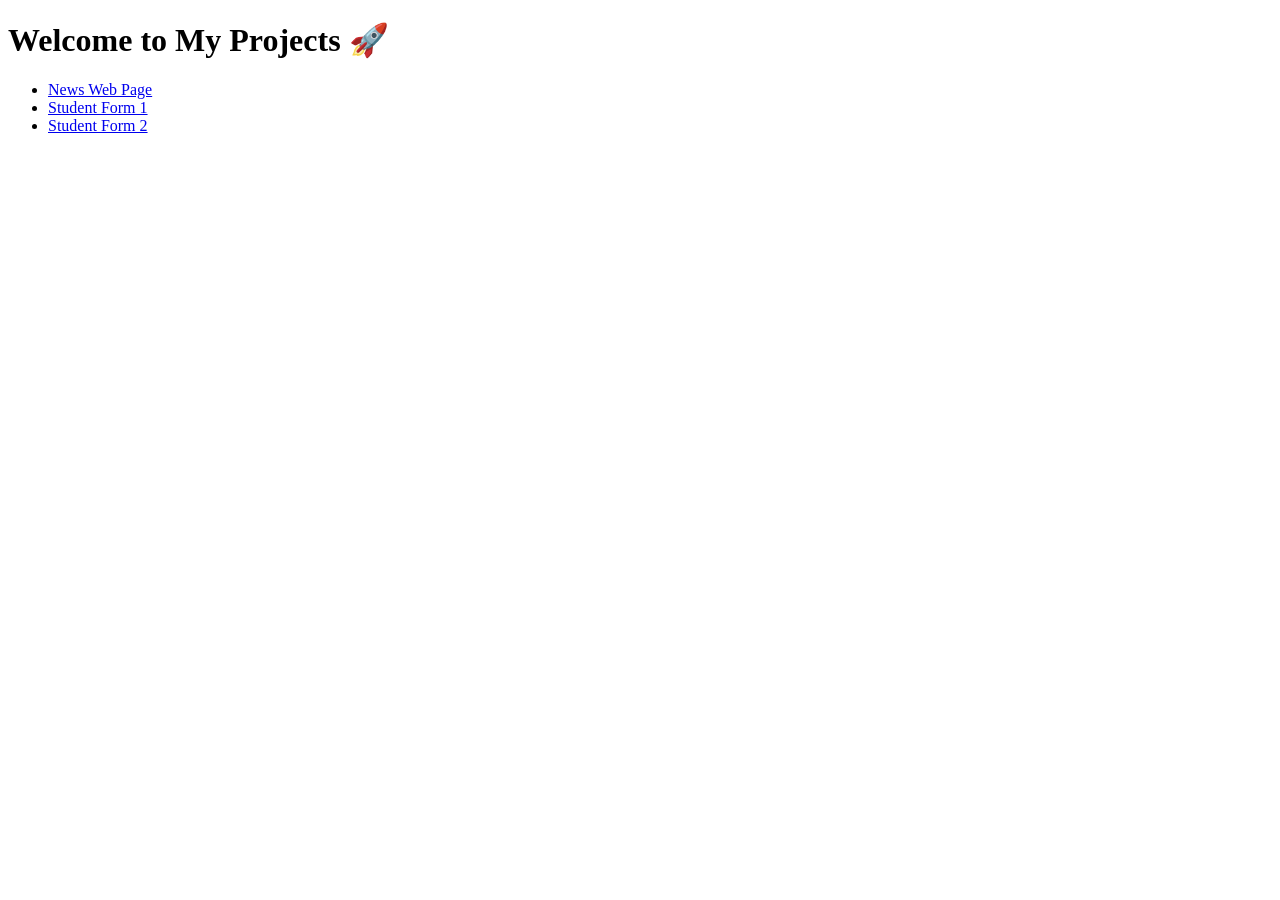
<file: index.html>
<!DOCTYPE html>
<html>
<head>
    <title>My Projects</title>
</head>
<body>

    <h1>Welcome to My Projects 🚀</h1>

    <ul>
        <li><a href="Daily_News.html">News Web Page</a></li>
        <li><a href="Student_Registration_Form_1.HTML">Student Form 1</a></li>
        <li><a href="student_registration_form.html">Student Form 2</a></li>
    </ul>

</body>
</html>
</file>
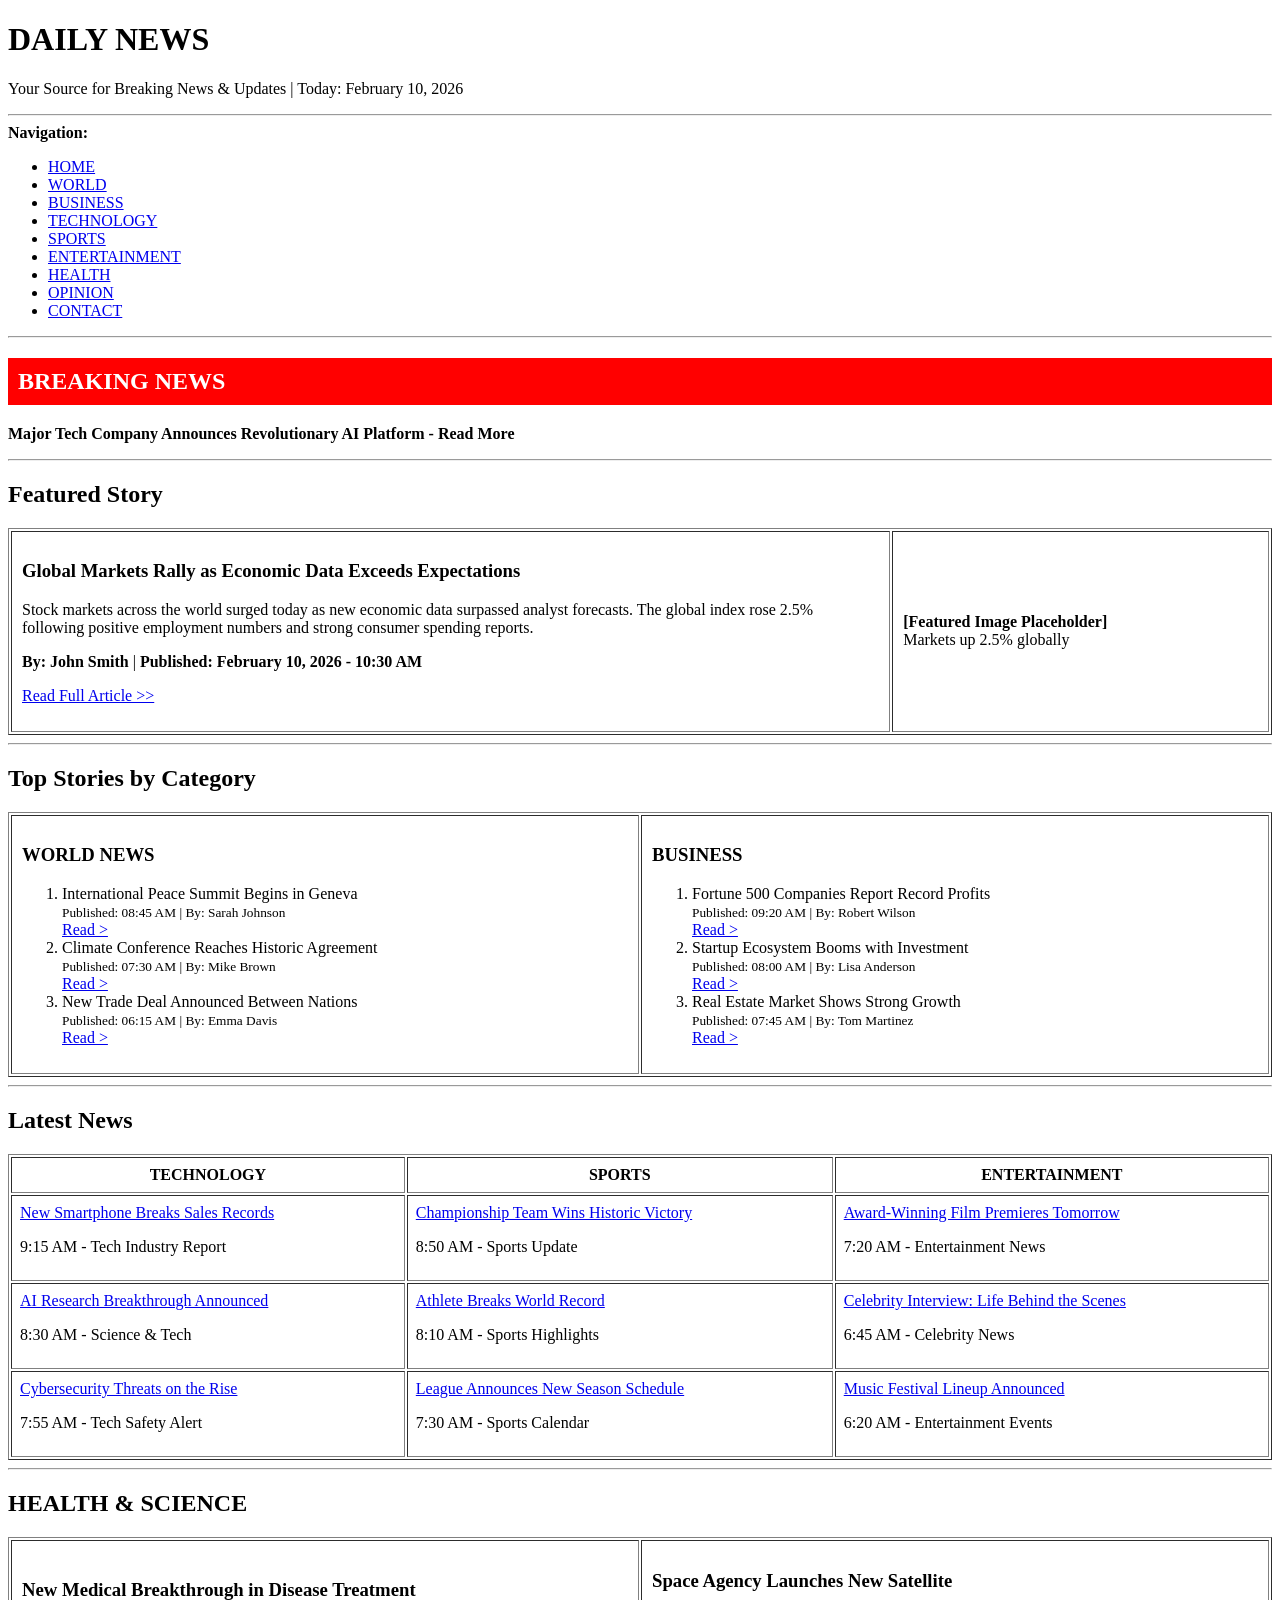
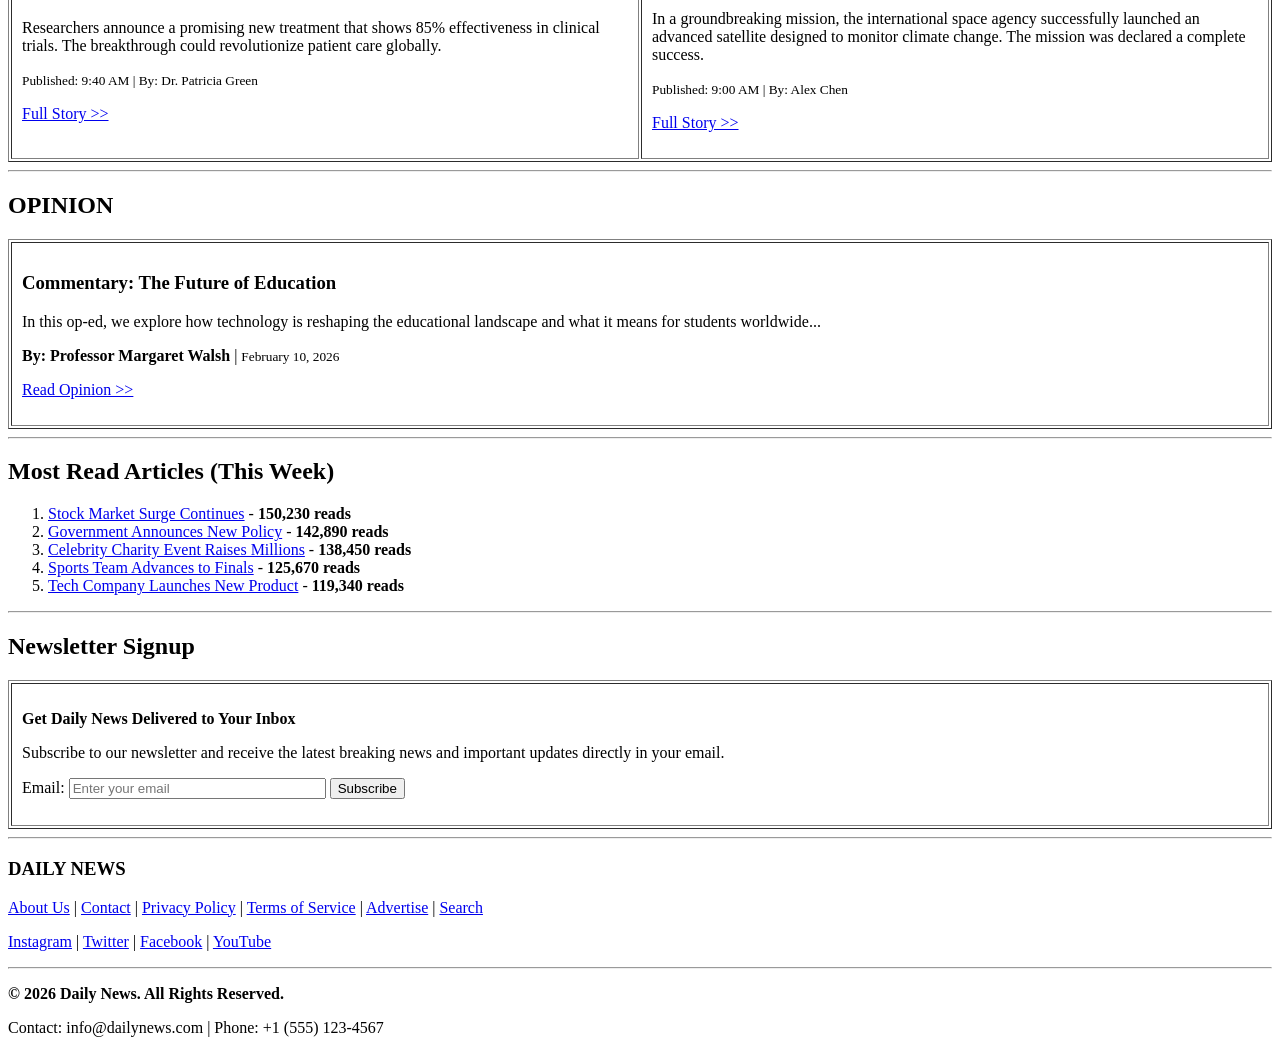
<file: Daily_News.html>
<!DOCTYPE html>
<html lang="en">
<head>
    <meta charset="UTF-8">
    <meta name="viewport" content="width=device-width, initial-scale=1.0">
    <title>Daily News - Breaking News & Updates</title>
</head>
<body>
    <!-- Header Logo and Title -->
    <div>
        <h1>DAILY NEWS</h1>
        <p>Your Source for Breaking News & Updates | Today: February 10, 2026</p>
        <hr>
    </div>

    <!-- Navigation Bar -->
    <div>
        <b>Navigation:</b>
        <ul>
            <li><a href="#">HOME</a></li>
            <li><a href="#">WORLD</a></li>
            <li><a href="#">BUSINESS</a></li>
            <li><a href="#">TECHNOLOGY</a></li>
            <li><a href="#">SPORTS</a></li>
            <li><a href="#">ENTERTAINMENT</a></li>
            <li><a href="#">HEALTH</a></li>
            <li><a href="#">OPINION</a></li>
            <li><a href="#">CONTACT</a></li>
        </ul>
    </div>

    <hr>

    <!-- Breaking News Banner -->
    <div>
        <h2 style="background-color: red; color: white; padding: 10px;">BREAKING NEWS</h2>
        <p><b>Major Tech Company Announces Revolutionary AI Platform - Read More</b></p>
    </div>

    <hr>

    <!-- Featured Story -->
    <h2>Featured Story</h2>
    <table border="1" cellpadding="10" width="100%">
        <tr>
            <td width="70%">
                <h3>Global Markets Rally as Economic Data Exceeds Expectations</h3>
                <p>Stock markets across the world surged today as new economic data surpassed analyst forecasts. The global index rose 2.5% following positive employment numbers and strong consumer spending reports.</p>
                <p><b>By: John Smith</b> | <b>Published: February 10, 2026 - 10:30 AM</b></p>
                <p><a href="#">Read Full Article &gt;&gt;</a></p>
            </td>
            <td width="30%">
                <b>[Featured Image Placeholder]</b><br>
                Markets up 2.5% globally
            </td>
        </tr>
    </table>

    <hr>

    <!-- News Categories -->
    <h2>Top Stories by Category</h2>
    <table border="1" cellpadding="10" width="100%">
        <tr>
            <td width="50%">
                <h3>WORLD NEWS</h3>
                <ol>
                    <li>International Peace Summit Begins in Geneva
                        <br><small>Published: 08:45 AM | By: Sarah Johnson</small>
                        <br><a href="#">Read &gt;</a>
                    </li>
                    <li>Climate Conference Reaches Historic Agreement
                        <br><small>Published: 07:30 AM | By: Mike Brown</small>
                        <br><a href="#">Read &gt;</a>
                    </li>
                    <li>New Trade Deal Announced Between Nations
                        <br><small>Published: 06:15 AM | By: Emma Davis</small>
                        <br><a href="#">Read &gt;</a>
                    </li>
                </ol>
            </td>
            <td width="50%">
                <h3>BUSINESS</h3>
                <ol>
                    <li>Fortune 500 Companies Report Record Profits
                        <br><small>Published: 09:20 AM | By: Robert Wilson</small>
                        <br><a href="#">Read &gt;</a>
                    </li>
                    <li>Startup Ecosystem Booms with Investment
                        <br><small>Published: 08:00 AM | By: Lisa Anderson</small>
                        <br><a href="#">Read &gt;</a>
                    </li>
                    <li>Real Estate Market Shows Strong Growth
                        <br><small>Published: 07:45 AM | By: Tom Martinez</small>
                        <br><a href="#">Read &gt;</a>
                    </li>
                </ol>
            </td>
        </tr>
    </table>

    <hr>

    <!-- More News Section -->
    <h2>Latest News</h2>
    <table border="1" cellpadding="8" width="100%">
        <tr>
            <th>TECHNOLOGY</th>
            <th>SPORTS</th>
            <th>ENTERTAINMENT</th>
        </tr>
        <tr>
            <td>
                <a href="#">New Smartphone Breaks Sales Records</a>
                <p>9:15 AM - Tech Industry Report</p>
            </td>
            <td>
                <a href="#">Championship Team Wins Historic Victory</a>
                <p>8:50 AM - Sports Update</p>
            </td>
            <td>
                <a href="#">Award-Winning Film Premieres Tomorrow</a>
                <p>7:20 AM - Entertainment News</p>
            </td>
        </tr>
        <tr>
            <td>
                <a href="#">AI Research Breakthrough Announced</a>
                <p>8:30 AM - Science & Tech</p>
            </td>
            <td>
                <a href="#">Athlete Breaks World Record</a>
                <p>8:10 AM - Sports Highlights</p>
            </td>
            <td>
                <a href="#">Celebrity Interview: Life Behind the Scenes</a>
                <p>6:45 AM - Celebrity News</p>
            </td>
        </tr>
        <tr>
            <td>
                <a href="#">Cybersecurity Threats on the Rise</a>
                <p>7:55 AM - Tech Safety Alert</p>
            </td>
            <td>
                <a href="#">League Announces New Season Schedule</a>
                <p>7:30 AM - Sports Calendar</p>
            </td>
            <td>
                <a href="#">Music Festival Lineup Announced</a>
                <p>6:20 AM - Entertainment Events</p>
            </td>
        </tr>
    </table>

    <hr>

    <!-- Health and Science Section -->
    <h2>HEALTH & SCIENCE</h2>
    <table border="1" cellpadding="10" width="100%">
        <tr>
            <td width="50%">
                <h3>New Medical Breakthrough in Disease Treatment</h3>
                <p>Researchers announce a promising new treatment that shows 85% effectiveness in clinical trials. The breakthrough could revolutionize patient care globally.</p>
                <p><small>Published: 9:40 AM | By: Dr. Patricia Green</small></p>
                <p><a href="#">Full Story &gt;&gt;</a></p>
            </td>
            <td width="50%">
                <h3>Space Agency Launches New Satellite</h3>
                <p>In a groundbreaking mission, the international space agency successfully launched an advanced satellite designed to monitor climate change. The mission was declared a complete success.</p>
                <p><small>Published: 9:00 AM | By: Alex Chen</small></p>
                <p><a href="#">Full Story &gt;&gt;</a></p>
            </td>
        </tr>
    </table>

    <hr>

    <!-- Opinion Section -->
    <h2>OPINION</h2>
    <table border="1" cellpadding="10" width="100%">
        <tr>
            <td>
                <h3>Commentary: The Future of Education</h3>
                <p>In this op-ed, we explore how technology is reshaping the educational landscape and what it means for students worldwide...</p>
                <p><b>By: Professor Margaret Walsh</b> | <small>February 10, 2026</small></p>
                <p><a href="#">Read Opinion &gt;&gt;</a></p>
            </td>
        </tr>
    </table>

    <hr>

    <!-- Most Popular Articles -->
    <h2>Most Read Articles (This Week)</h2>
    <ol>
        <li><a href="#">Stock Market Surge Continues</a> - <b>150,230 reads</b></li>
        <li><a href="#">Government Announces New Policy</a> - <b>142,890 reads</b></li>
        <li><a href="#">Celebrity Charity Event Raises Millions</a> - <b>138,450 reads</b></li>
        <li><a href="#">Sports Team Advances to Finals</a> - <b>125,670 reads</b></li>
        <li><a href="#">Tech Company Launches New Product</a> - <b>119,340 reads</b></li>
    </ol>

    <hr>

    <!-- Subscribe Section -->
    <h2>Newsletter Signup</h2>
    <table border="1" cellpadding="10" width="100%">
        <tr>
            <td>
                <p><b>Get Daily News Delivered to Your Inbox</b></p>
                <p>Subscribe to our newsletter and receive the latest breaking news and important updates directly in your email.</p>
                <p>
                    Email: <input type="text" placeholder="Enter your email" size="30">
                    <input type="submit" value="Subscribe">
                </p>
            </td>
        </tr>
    </table>

    <hr>

    <!-- Footer -->
    <div>
        <h3>DAILY NEWS</h3>
        <p>
            <a href="#">About Us</a> | 
            <a href="#">Contact</a> | 
            <a href="#">Privacy Policy</a> | 
            <a href="#">Terms of Service</a> | 
            <a href="#">Advertise</a> | 
            <a href="#">Search</a>
        </p>
        <p>
            <a href="#">Instagram</a> | 
            <a href="#">Twitter</a> | 
            <a href="#">Facebook</a> | 
            <a href="#">YouTube</a>
        </p>
        <hr>
        <p><b>&copy; 2026 Daily News. All Rights Reserved.</b></p>
        <p>Contact: info@dailynews.com | Phone: +1 (555) 123-4567</p>
    </div>

</body>
</html>
</file>
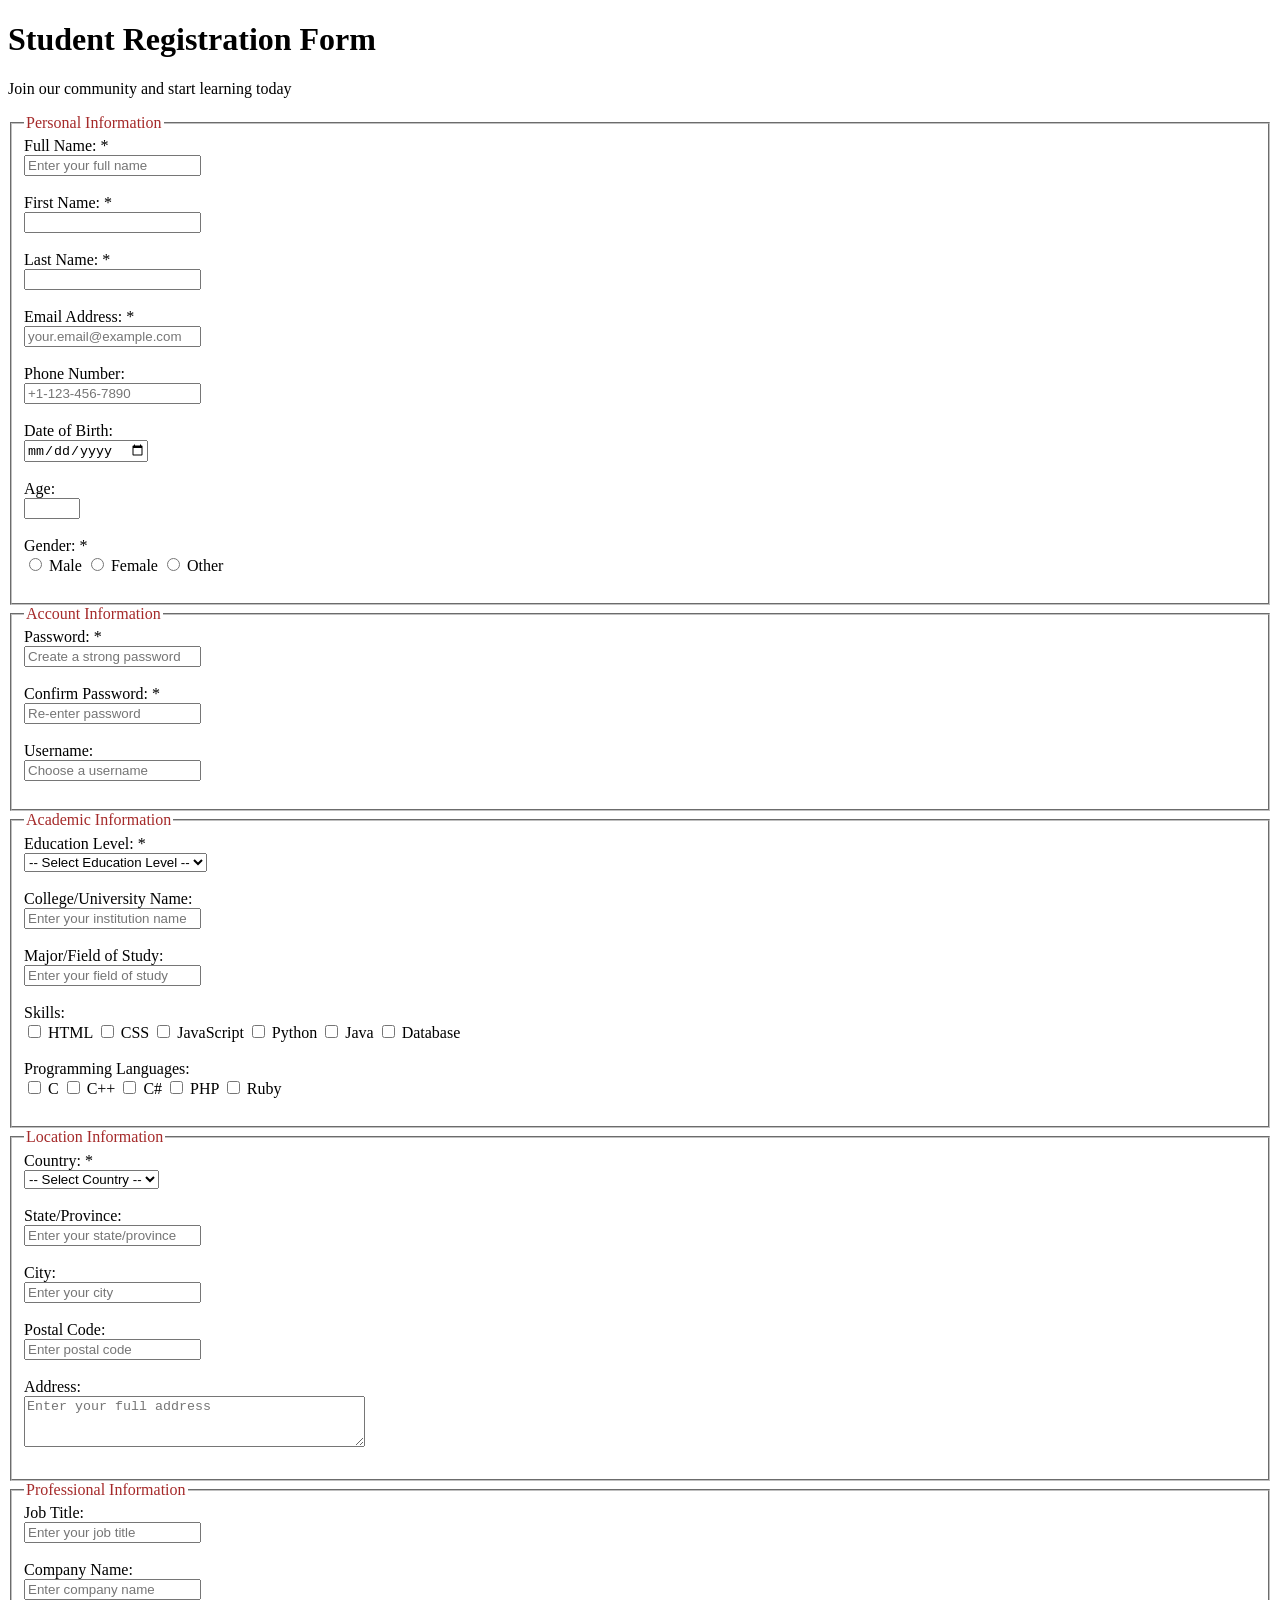
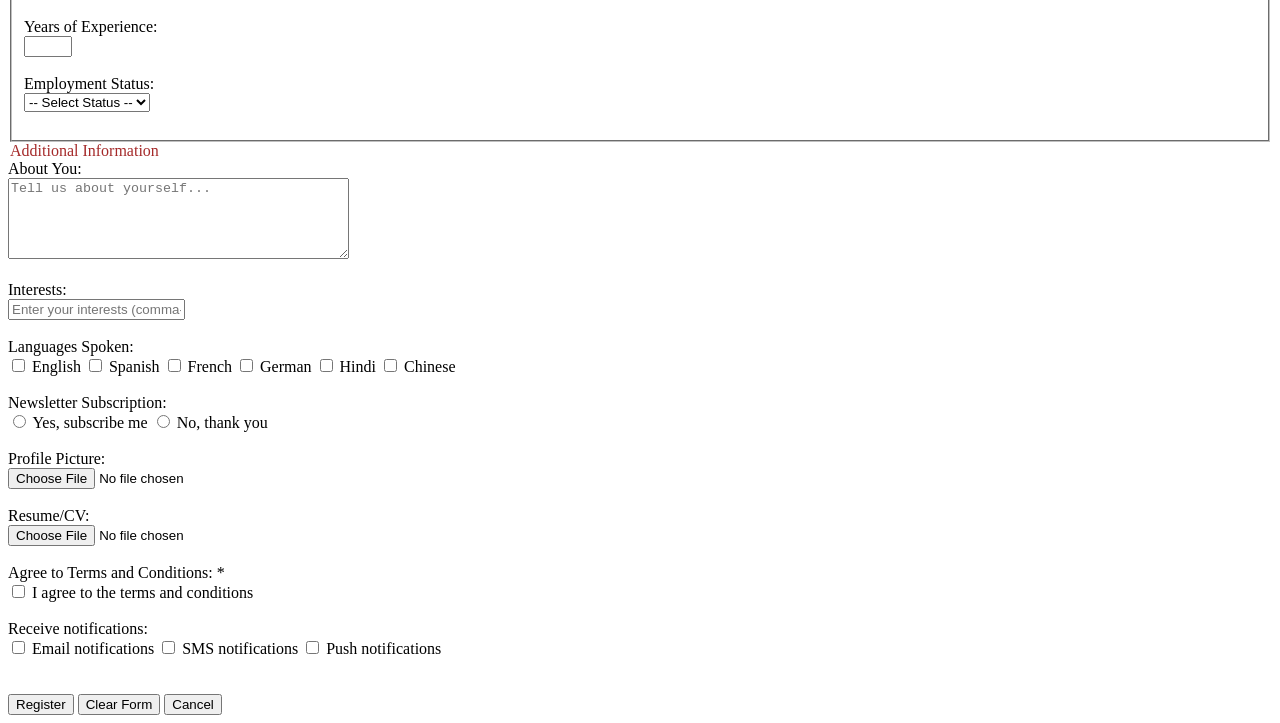
<file: Student_Registration_Form_1.HTML>
<!DOCTYPE html>
<html lang="en">
<head>
    <meta charset="UTF-8">
    <meta name="viewport" content="width=device-width, initial-scale=1.0">
    <title>Student Registration Form</title>
</head>
<body>

<h1>Student Registration Form</h1>
<p>Join our community and start learning today</p>

<form>
    <fieldset>
        <legend style="color: brown;">Personal Information</legend>
        <label>Full Name: *</label><br>
        <input type="text" name="name" placeholder="Enter your full name" required><br><br>

        <label>First Name: *</label><br>
        <input type="text" name="firstname" required><br><br>

        <label>Last Name: *</label><br>
        <input type="text" name="lastname" required><br><br>

        <label>Email Address: *</label><br>
        <input type="email" name="email" placeholder="your.email@example.com" required><br><br>

        <label>Phone Number:</label><br>
        <input type="tel" name="phone" placeholder="+1-123-456-7890"><br><br>

        <label>Date of Birth:</label><br>
        <input type="date" name="dob"><br><br>

        <label>Age:</label><br>
        <input type="number" name="age" min="1" max="120"><br><br>

        <label>Gender: *</label><br>
        <input type="radio" name="gender" value="male" required> Male
        <input type="radio" name="gender" value="female" required> Female
        <input type="radio" name="gender" value="other" required> Other<br><br>
    </fieldset>

    <fieldset>
        <legend style="color: brown;">Account Information</legend>
        <label>Password: *</label><br>
        <input type="password" name="password" placeholder="Create a strong password" required><br><br>

        <label>Confirm Password: *</label><br>
        <input type="password" name="confirmpassword" placeholder="Re-enter password" required><br><br>

        <label>Username:</label><br>
        <input type="text" name="username" placeholder="Choose a username"><br><br>
    </fieldset>

    <fieldset>
        <legend style="color: brown;">Academic Information</legend>
        <label>Education Level: *</label><br>
        <select name="education" required>
            <option value="">-- Select Education Level --</option>
            <option value="highschool">High School</option>
            <option value="bachelor">Bachelor's Degree</option>
            <option value="master">Master's Degree</option>
            <option value="phd">PhD</option>
            <option value="other">Other</option>
        </select><br><br>

        <label>College/University Name:</label><br>
        <input type="text" name="college" placeholder="Enter your institution name"><br><br>

        <label>Major/Field of Study:</label><br>
        <input type="text" name="major" placeholder="Enter your field of study"><br><br>

        <label>Skills:</label><br>
        <input type="checkbox" name="skills" value="html"> HTML
        <input type="checkbox" name="skills" value="css"> CSS
        <input type="checkbox" name="skills" value="javascript"> JavaScript
        <input type="checkbox" name="skills" value="python"> Python
        <input type="checkbox" name="skills" value="java"> Java
        <input type="checkbox" name="skills" value="database"> Database<br><br>

        <label>Programming Languages:</label><br>
        <input type="checkbox" name="languages" value="c"> C
        <input type="checkbox" name="languages" value="cpp"> C++
        <input type="checkbox" name="languages" value="csharp"> C#
        <input type="checkbox" name="languages" value="php"> PHP
        <input type="checkbox" name="languages" value="ruby"> Ruby<br><br>
    </fieldset>

    <fieldset>
        <legend style="color: brown;">Location Information</legend>
        <label>Country: *</label><br>
        <select name="country" required>
            <option value="">-- Select Country --</option>
            <option value="india">India</option>
            <option value="usa">USA</option>
            <option value="uk">UK</option>
            <option value="canada">Canada</option>
            <option value="australia">Australia</option>
            <option value="germany">Germany</option>
            <option value="france">France</option>
            <option value="japan">Japan</option>
        </select><br><br>

        <label>State/Province:</label><br>
        <input type="text" name="state" placeholder="Enter your state/province"><br><br>

        <label>City:</label><br>
        <input type="text" name="city" placeholder="Enter your city"><br><br>

        <label>Postal Code:</label><br>
        <input type="text" name="postal" placeholder="Enter postal code"><br><br>

        <label>Address:</label><br>
        <textarea name="address" rows="3" cols="40" placeholder="Enter your full address"></textarea><br><br>
    </fieldset>

    <fieldset ">
        <legend style="color: brown;">Professional Information</legend>
        <label>Job Title:</label><br>
        <input type="text" name="jobtitle" placeholder="Enter your job title"><br><br>

        <label>Company Name:</label><br>
        <input type="text" name="company" placeholder="Enter company name"><br><br>

        <label>Years of Experience:</label><br>
        <input type="number" name="experience" min="0" max="70"><br><br>

        <label>Employment Status:</label><br>
        <select name="employment">
            <option value="">-- Select Status --</option>
            <option value="employed">Employed</option>
            <option value="unemployed">Unemployed</option>
            <option value="student">Student</option>
            <option value="freelance">Freelance</option>
            <option value="entrepreneur">Entrepreneur</option>
        </select><br><br>
    </fieldset>

    <fieldset">
        <legend style="color: brown;">Additional Information</legend>
        <label>About You:</label><br>
        <textarea name="about" rows="5" cols="40" placeholder="Tell us about yourself..."></textarea><br><br>

        <label>Interests:</label><br>
        <input type="text" name="interests" placeholder="Enter your interests (comma-separated)"><br><br>

        <label>Languages Spoken:</label><br>
        <input type="checkbox" name="spoken_lang" value="english"> English
        <input type="checkbox" name="spoken_lang" value="spanish"> Spanish
        <input type="checkbox" name="spoken_lang" value="french"> French
        <input type="checkbox" name="spoken_lang" value="german"> German
        <input type="checkbox" name="spoken_lang" value="hindi"> Hindi
        <input type="checkbox" name="spoken_lang" value="chinese"> Chinese<br><br>

        <label>Newsletter Subscription:</label><br>
        <input type="radio" name="newsletter" value="yes"> Yes, subscribe me
        <input type="radio" name="newsletter" value="no"> No, thank you<br><br>

        <label>Profile Picture:</label><br>
        <input type="file" name="picture" accept="image/*"><br><br>

        <label>Resume/CV:</label><br>
        <input type="file" name="resume" accept=".pdf,.doc,.docx"><br><br>

        <label>Agree to Terms and Conditions: *</label><br>
        <input type="checkbox" name="terms" required> I agree to the terms and conditions<br><br>

        <label>Receive notifications:</label><br>
        <input type="checkbox" name="notifications"> Email notifications
        <input type="checkbox" name="sms"> SMS notifications
        <input type="checkbox" name="push"> Push notifications<br><br>
    </fieldset>

    <br>
    <input type="submit" value="Register">
    <input type="reset" value="Clear Form">
    <input type="button" value="Cancel" onclick="history.back()">

</form>

</body>
</html>
</file>
